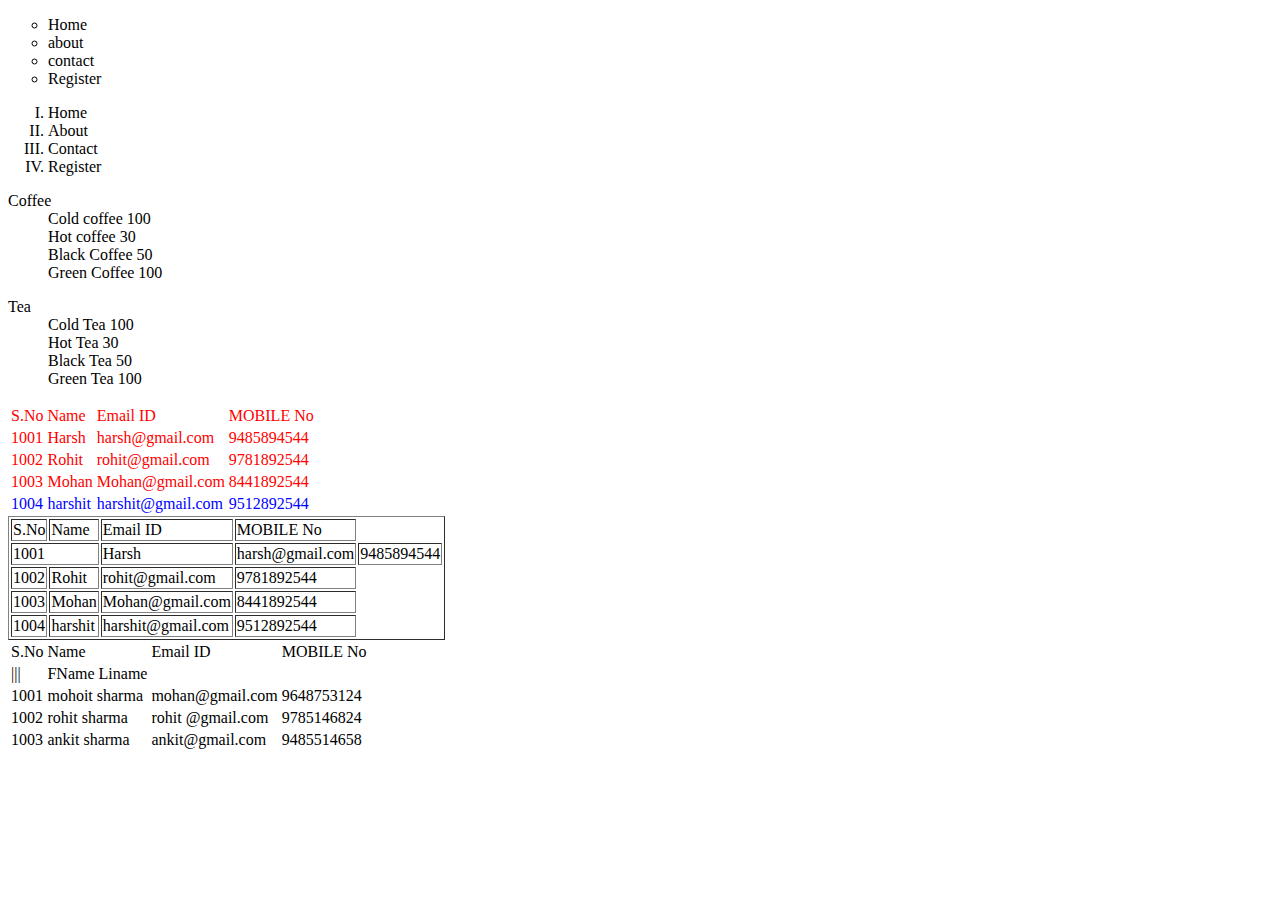
<file: html codehelp/index.html>
<!DOCTYPE html>
<html lang="en">
<head>
    <meta charset="UTF-8">
    <meta name="viewport" content="width=device-width, initial-scale=1.0">
    <title>Document</title>
</head>
<body>
    <ul type="circle">
        <li>Home</li>
        <li>about</li>
        <li>contact</li>
        <li>Register</li>
    </ul>

    <ol type="I">
        <li>Home</li>
        <li>About</li>
        <li>Contact</li>
        <li>Register</li>

    </ol>

    <dl>
        <dt>Coffee</dt>
        <dd>Cold coffee  100</dd>
        <dd>Hot coffee  30</dd>
        <dd>Black Coffee 50</dd>
        <dd>Green Coffee 100</dd>
    </dl>

    <dl>
        <dt>Tea</dt>
        <dd>Cold Tea  100</dd>
        <dd>Hot Tea  30</dd>
        <dd>Black Tea 50</dd>
        <dd>Green Tea 100</dd>
    </dl>

    <table style="color:red">
        <tr>
            <td>S.No</td>
            <td>Name</td>
            <td>Email ID</td>
            <td>MOBILE No</td>
        </tr>

        <tr>
            <td>1001</td>
            <td>Harsh</td>
            <td>harsh@gmail.com</td>
            <td>9485894544</td>
        </tr>

        <tr>
            <td>1002</td>
            <td>Rohit</td>
            <td>rohit@gmail.com</td>
            <td>9781892544</td>
        </tr>

        <tr>
            <td>1003</td>
            <td>Mohan</td>
            <td>Mohan@gmail.com</td>
            <td>8441892544</td>
        </tr>

        <tr style ="color:blue">
            <td>1004</td>
            <td>harshit</td>
            <td>harshit@gmail.com</td>
            <td>9512892544</td>
        </tr>




        <table border="">
            <tr>
                <td>S.No  </td>
                <td>Name</td>
                <td>Email ID</td>
                <td>MOBILE No</td>
            </tr>
    
            <tr>
                <td colspan="2">1001 </td>
                <td>Harsh</td>
                <td>harsh@gmail.com</td>
                <td>9485894544</td>
            </tr>

            <tr>
                <td>1002</td>
                <td>Rohit</td>
                <td>rohit@gmail.com</td>
                <td>9781892544</td>
            </tr>
    
            <tr>
                <td>1003</td>
                <td>Mohan</td>
                <td>Mohan@gmail.com</td>
                <td>8441892544</td>
            </tr>
    
            <tr>
                <td>1004</td>
                <td>harshit</td>
                <td>harshit@gmail.com</td>
                <td>9512892544</td>
            </tr>
    




    </table>



    <table>

        <tr>
            <td>S.No  </td>
            <td>Name</td>
            <td>Email ID</td>
            <td>MOBILE No</td>
        </tr>
        
        <tr>
            <td> ||| </td>
            <td> FName Liname</td>
            <td>   </td>
            <td>   </td>
        </tr>

        <tr>
            <td>1001</td>
            <td>mohoit sharma</td>
            <td>mohan@gmail.com</td>
            <td>9648753124</td>
            
        </tr>

        <tr>
            <td>1002</td>
            <td>rohit sharma</td>
            <td>rohit @gmail.com</td>
            <td>9785146824</td>
            
        </tr>

        <tr>
            <td>1003</td>
            <td>ankit sharma</td>
            <td>ankit@gmail.com</td>
            <td>9485514658</td>

        </tr>
    </table>


    



</body>
</html>
</file>
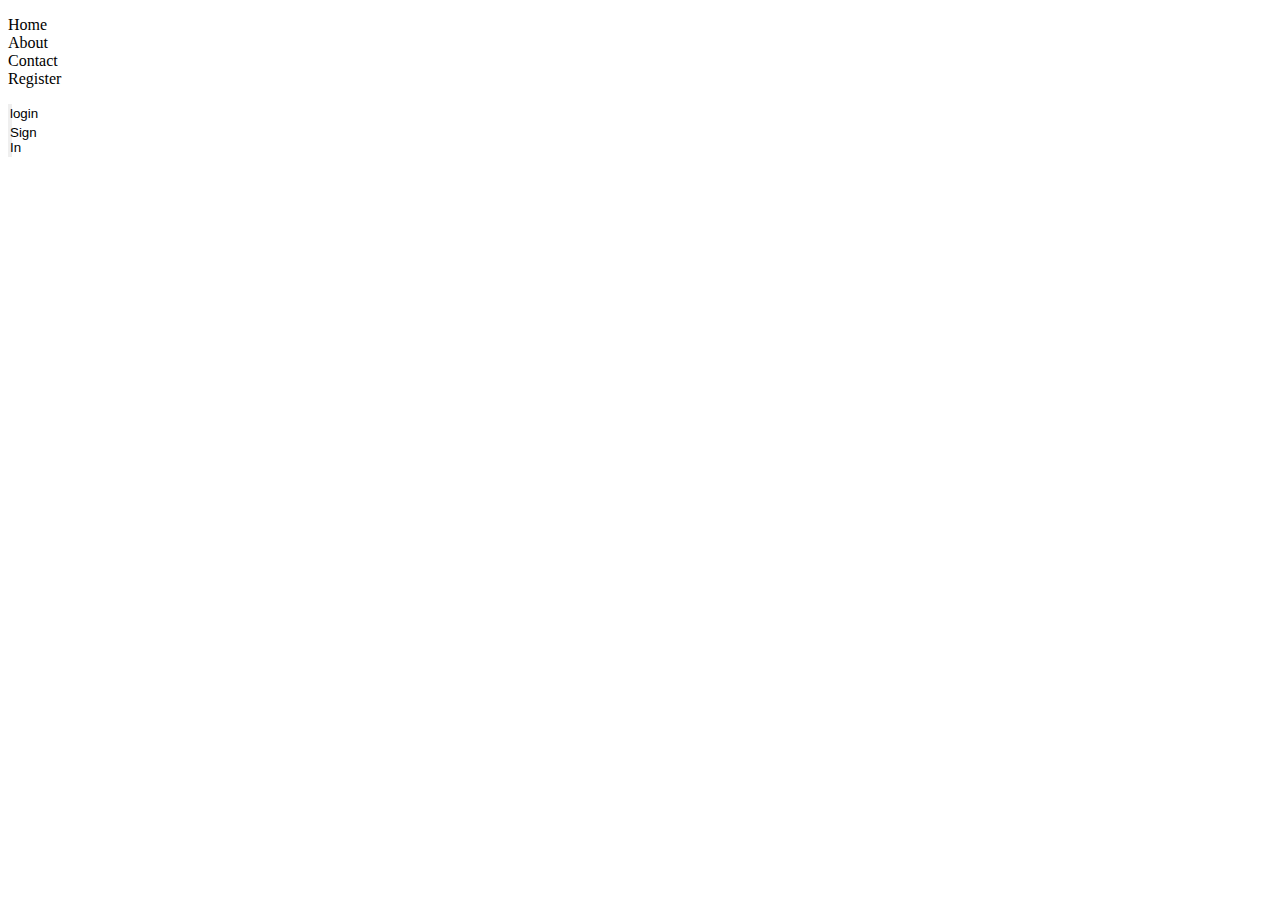
<file: css 2/26-8.html>
<!DOCTYPE html>
<html lang="en">
<head>
    <meta charset="UTF-8">
    <meta name="viewport" content="width=>, initial-scale=1.0">
    <title>Document</title>
    <style>
        *{
            width:0px;
            padding:0px;
            
        }
    </style>
</head>
<body>
    <header>
        <div class="left">
            <ul>
                <li>Home</li>
                <li>About</li>
                <li>Contact</li>
                <li>Register</li>
            </ul>
            <div class="right">
                <button>login</button>
                <button>Sign In</button>
            </div>
        </div>
    </header>
</body>
</html>
</file>
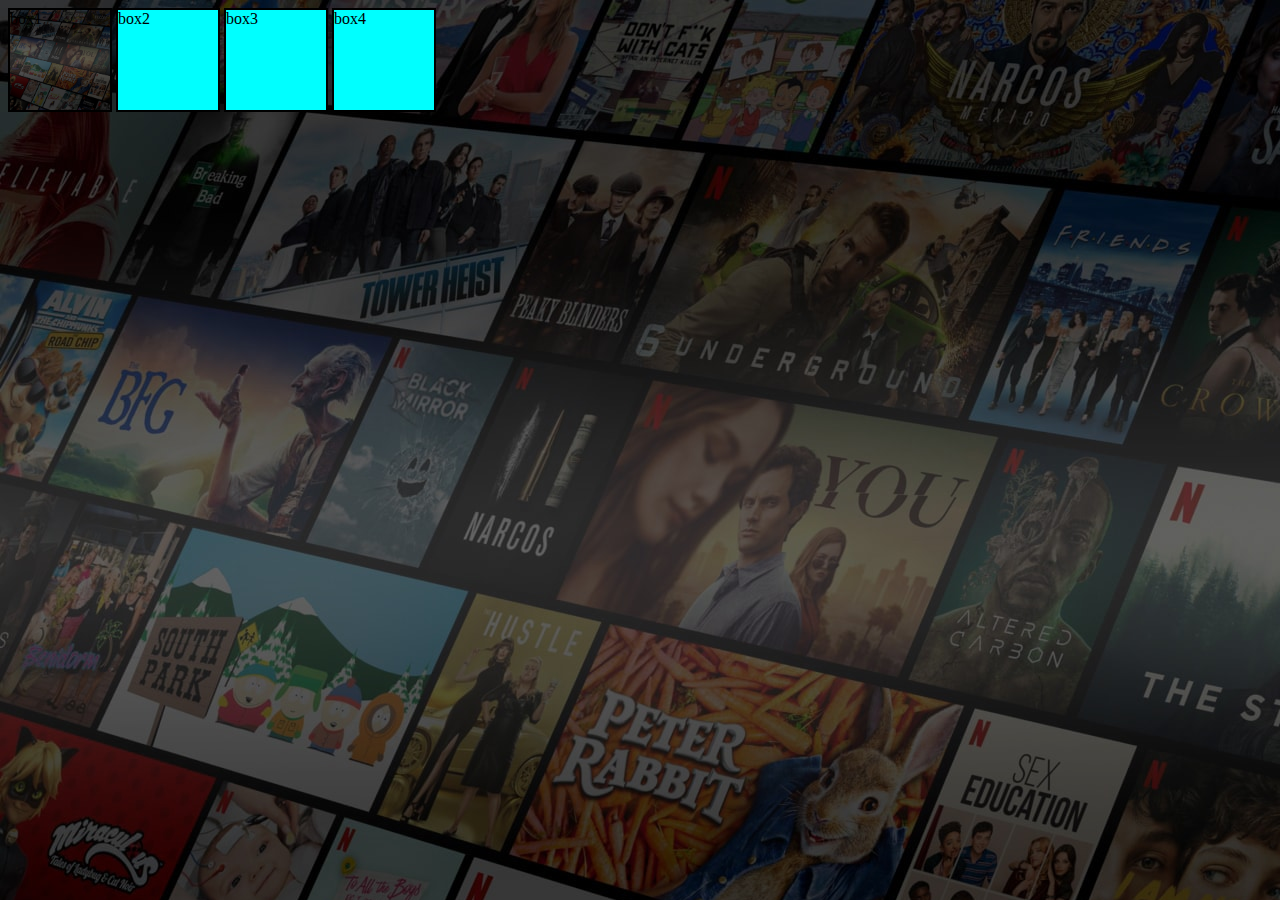
<file: css 2/backgroundimage.html>
<!DOCTYPE html>
<html lang="en">
<head>
    <meta charset="UTF-8">
    <meta name="viewport" content="width=device-width, initial-scale=1.0">
    <title>Document</title>
    <link rel="stylesheet" href="backgroundimage.css">
</head>
<body>
    <div id="box1">box1</div>
    <div id="box2">box2</div>
    <div id="box3">box3</div>
    <div id="box4">box4</div>
</body>
</html>
</file>
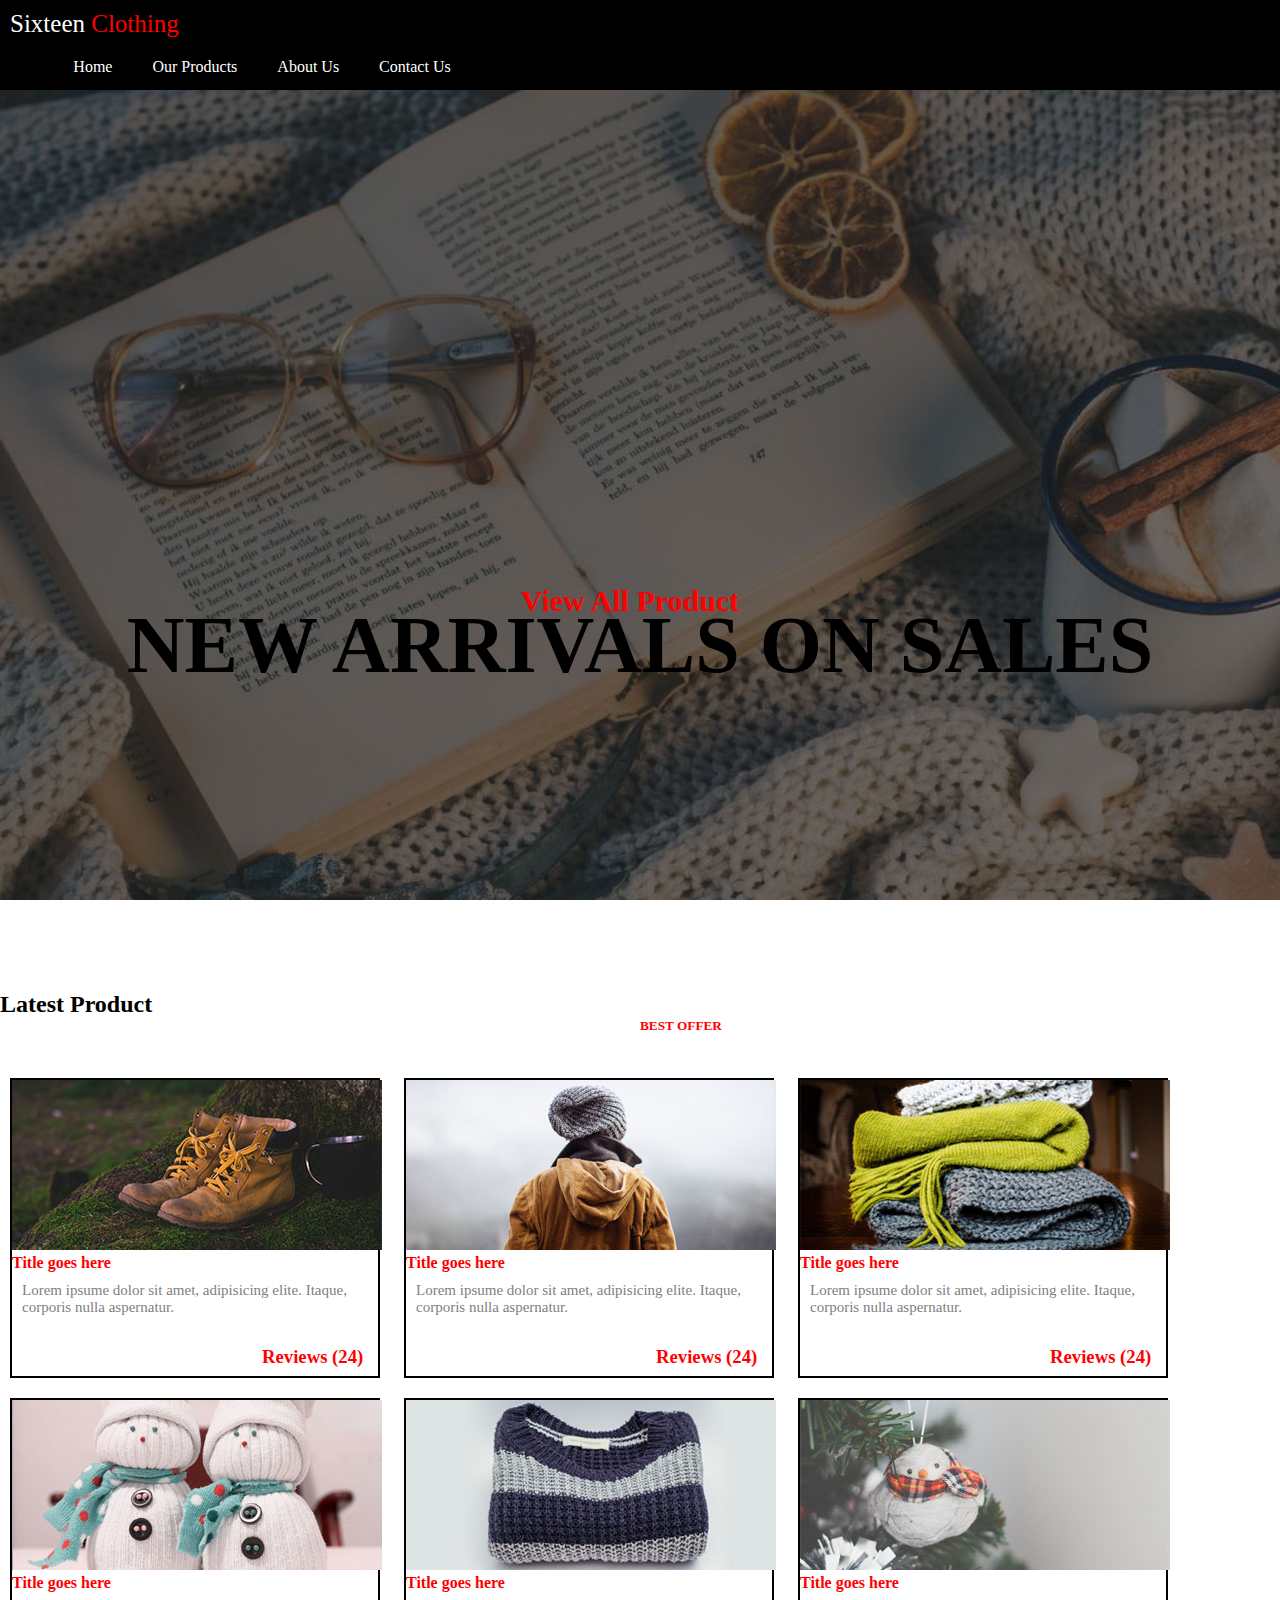
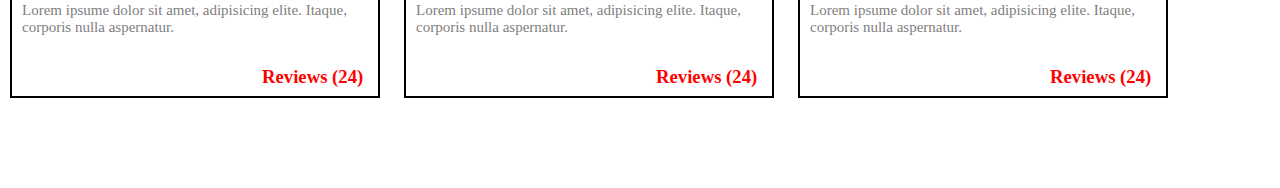
<file: css 2/first1.html>
<!DOCTYPE html>
<html lang="en">
<head>
    <meta charset="UTF-8">
    <meta name="viewport" content="width=device-width, initial-scale=1.0">
    <title>Document</title>
    <link rel="stylesheet" href="first-slid.css">
</head>
<body>
    <div class="container">
        <div class="navbar">
            <article class="logo">Sixteen <a style="color:red">Clothing</a></article>
            <div class="list">
                <ul>
                    <a href="https://www.free-css.com/free-css-templates">Home</a>
                    <a href="https://www.free-css.com/assets/files/free-css-templates/preview/page267/sixteen-clothing/pages/products.php">Our Products</a>
                    <a href="https://www.free-css.com/assets/files/free-css-templates/preview/page267/sixteen-clothing/pages/about.php">About Us</a>
                    <a href="https://www.free-css.com/assets/files/free-css-templates/preview/page267/sixteen-clothing/pages/contact.php">Contact Us</a>
                </ul>
        </div>
        
       
    
    </div>
    <div class="back">
        
            
    </div>
    <h1>NEW ARRIVALS ON SALES</h1>
        
        <h2>Latest Product</h1>
        <h5>BEST OFFER</h5>
        <h6>View All Product</h6>
        
    <div class="product">
        
        <div class="box">
            <div class="image">
                <img src="product_01.jpg" alt="">
                <h4 style="color:red;">Title goes here</h2>
                <p id="p2">Lorem ipsume dolor sit amet, adipisicing elite. Itaque, corporis nulla aspernatur.</p>
                <h3 id="h3">Reviews (24)</h3>
                
            </div>
        </div>
        <div class="box"id="box2">
            <div class="image2">
                <img src="product_02.jpg" alt="">
                <h4 style="color:red;">Title goes here</h4>
                <p id="p3">Lorem ipsume dolor sit amet, adipisicing elite. Itaque, corporis nulla aspernatur.</p>
                <h3 id="h3">Reviews (24)</h3>

            </div>
        </div>
        <div class="box"id="box3">
            <div class="image3">
                <img src="product_03.jpg" alt="">
                <h4 style="color:red;">Title goes here</h4>
                <p id="p4">Lorem ipsume dolor sit amet, adipisicing elite. Itaque, corporis nulla aspernatur.</p>
                <h3 id="h3">Reviews (24)</h3>
            </div>
        </div>
        <div class="box" id="box4">
            <div class="image4">
                <img src="product_04.jpg" alt="">
                <h4 style="color:red;">Title goes here</h4>
                <p id="p5">Lorem ipsume dolor sit amet, adipisicing elite. Itaque, corporis nulla aspernatur.</p>
                <h3 id="h3">Reviews (24)</h3>
            </div>
        </div>
        <div class="box" id="box5">
            <div class="image5">
                <img src="product_05.jpg" alt="">
                <h4 style="color:red;">Title goes here</h4>
                <p id="p6">Lorem ipsume dolor sit amet, adipisicing elite. Itaque, corporis nulla aspernatur.</p>
                <h3 id="h3">Reviews (24)</h3>
            </div>
        </div>
        <div class="box" id="box6">
            <div class="image6">
                <img src="product_06.jpg" alt="">
                <h4 style="color:red;">Title goes here</h4>
                <p id="p7">Lorem ipsume dolor sit amet, adipisicing elite. Itaque, corporis nulla aspernatur.</p>
                <h3 id="h3">Reviews (24)</h3>

            
        </div>
    </div>
    
    
    
         
        
    
    
        
       
</body>
</html>
</file>
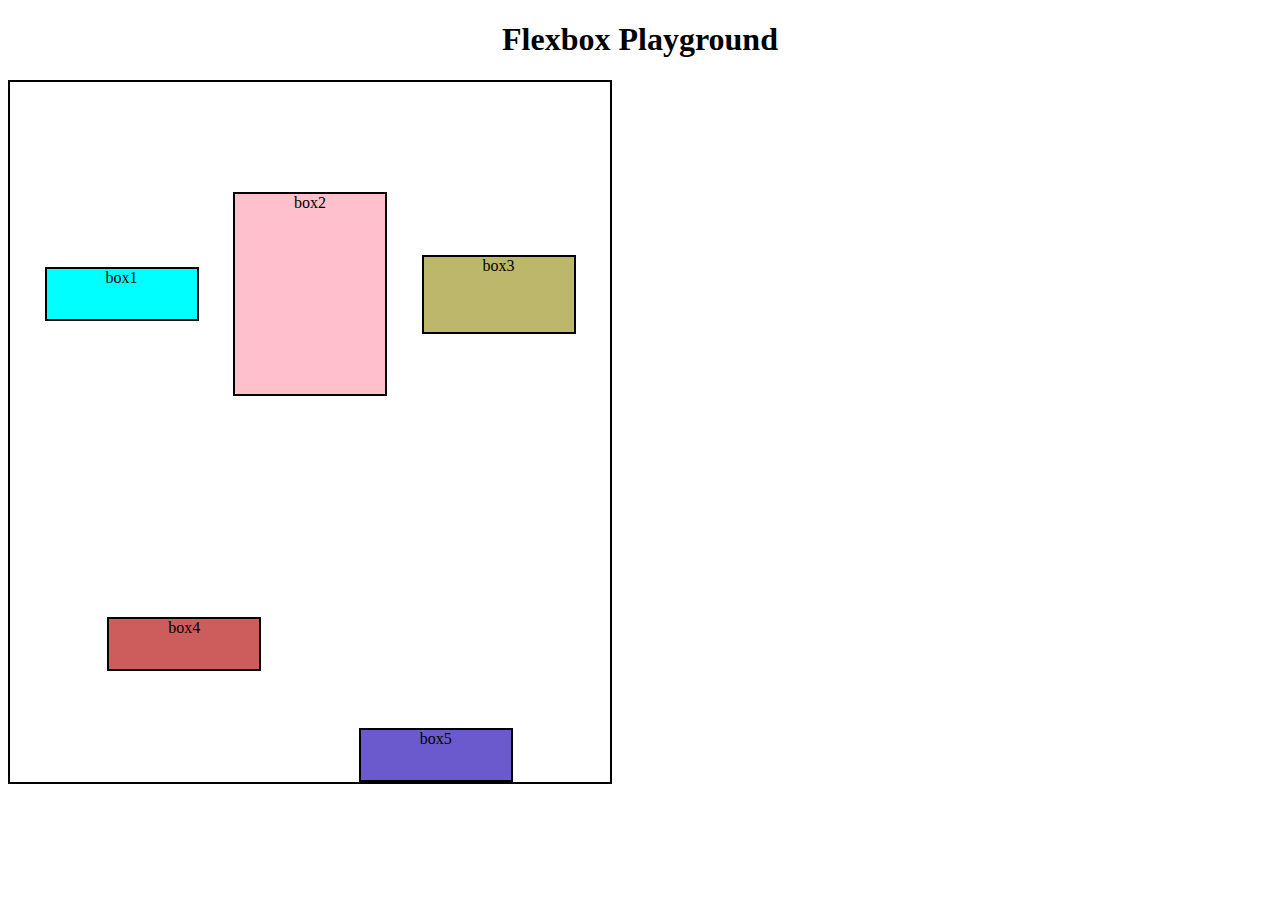
<file: css 2/flexbox.html>
<!DOCTYPE html>
<html lang="en">
<head>
    <meta charset="UTF-8">
    <meta name="viewport" content="width=device-width, initial-scale=1.0">
    <title>Document</title>
    <link rel="stylesheet" href="flexbox.css">
</head>
<body> 
    <h1>Flexbox Playground</h1>
    <div id="container">
        <div id="box1">box1</div>
        <div id="box2">box2</div>
        <div id="box3">box3</div>
        <div id="box4">box4</div>
        <div id="box5">box5</div>
    </div>
    
</body>
</html>
</file>
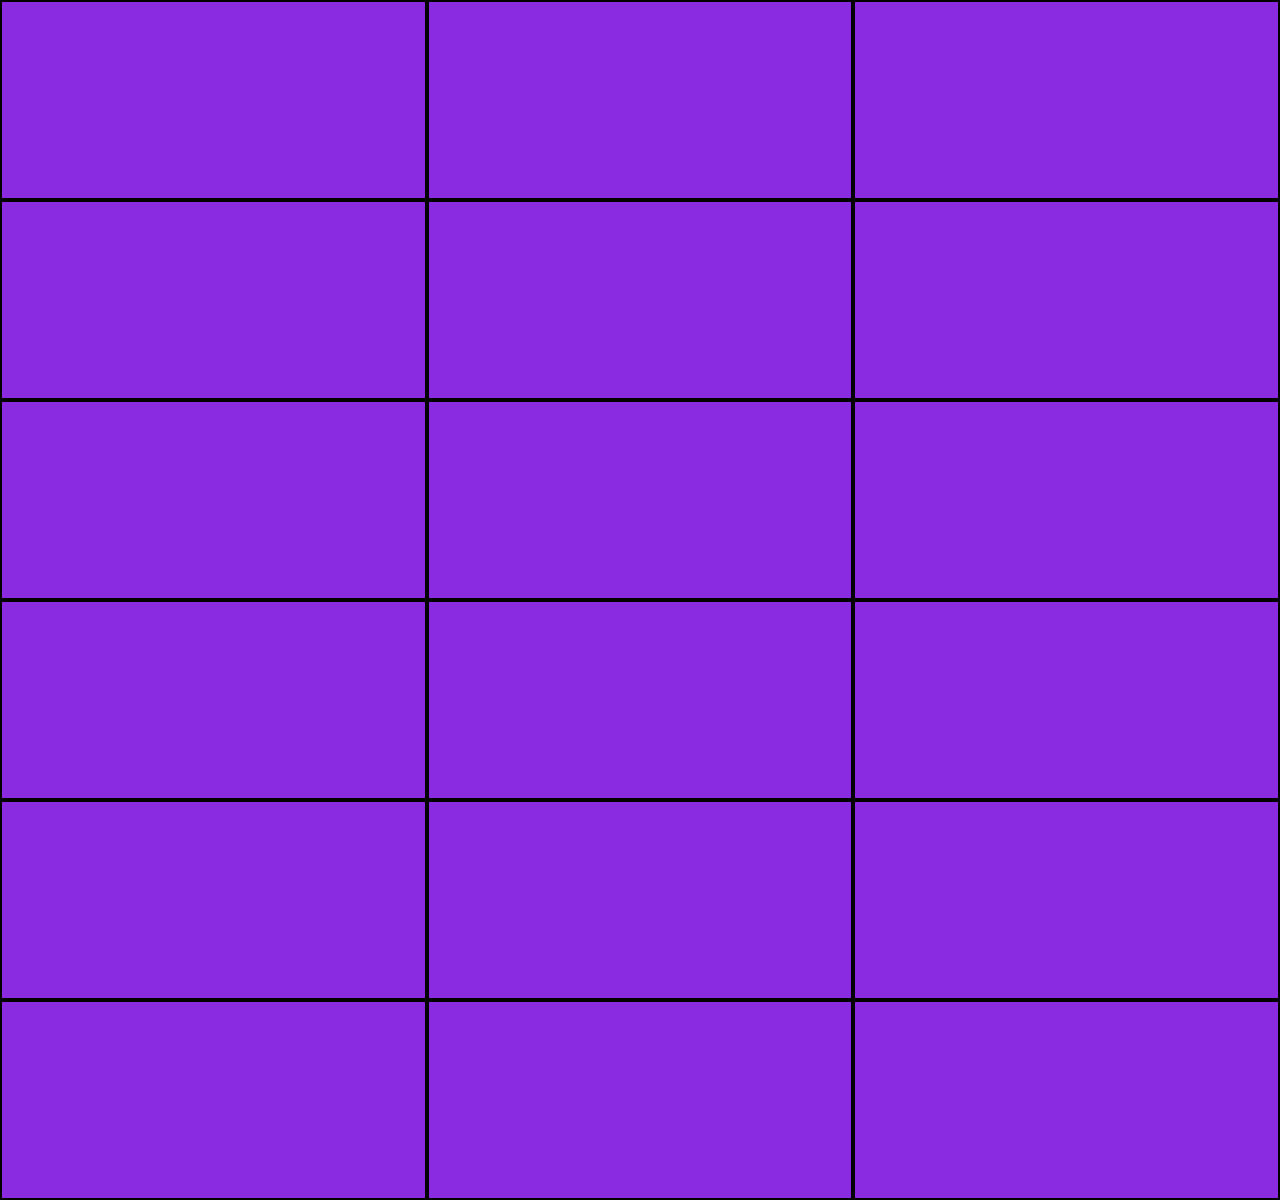
<file: css 2/m1.html>
<!DOCTYPE html>
<html lang="en">
<head>
    <meta charset="UTF-8">
    <meta name="viewport" content="width=device-width, initial-scale=1.0">
    <title>Document</title>
    <style>
        *{
            margin: 0;
            padding: 0;
            box-sizing: border-box;
        }

        .container{
            display: grid;
            grid-template-columns:repeat(auto-fill,minmax(400px,1fr));

        }

        .box{
            height: 200px;
            background-color: blueviolet;
            border: 2px solid black;
        }

    </style>
</head>
<body>

    <div class="container">
        <div class="box"></div>
        <div class="box"></div>
        <div class="box"></div>
        <div class="box"></div>
        <div class="box"></div>
        <div class="box"></div>
        <div class="box"></div>
        <div class="box"></div>
        <div class="box"></div>
        <div class="box"></div>
        <div class="box"></div>
        <div class="box"></div>
        <div class="box"></div>
        <div class="box"></div>
        <div class="box"></div>
        <div class="box"></div>
        <div class="box"></div>
        <div class="box"></div>
    </div>
    
</body>
</html>
</file>
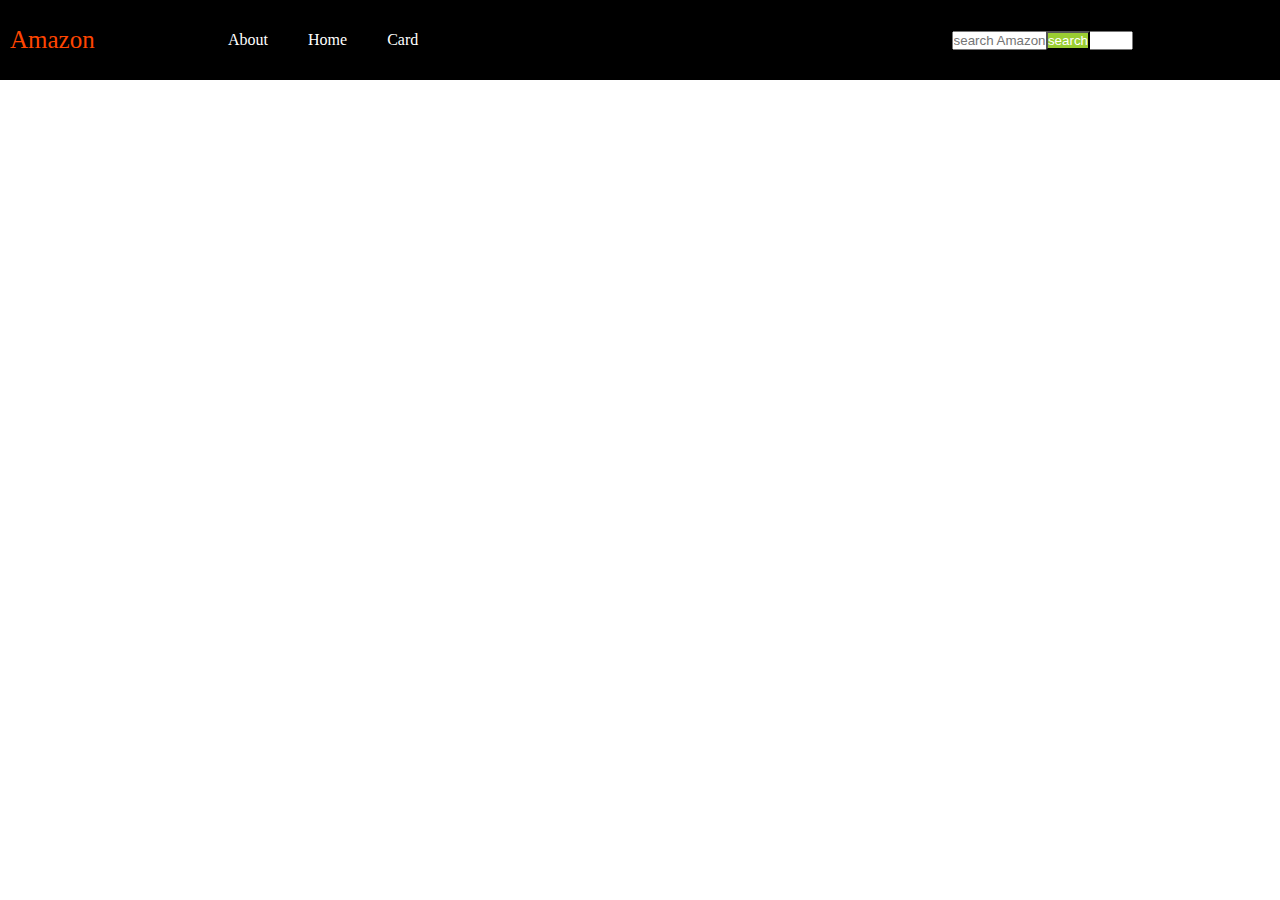
<file: css 2/navbar.html>
<!DOCTYPE html>
<html lang="en">
<head>
    <meta charset="UTF-8">
    <meta name="viewport" content="width=device-width, initial-scale=1.0">
    <title>Document</title>
    <link rel="stylesheet" href="navbar.css">
</head>
<body>
    <div class="navbar">
        <article class="logo">Amazon</article>
        <div class="list">
            <ul>
                <li>About</li>
                <li>Home</li>
                <li>Card</li>
            </ul>
        </div>
        
        <input placeholder="search Amazon.in">
        <button>search</button> 
        
        
    </div>
    
</body>
</html>
</file>
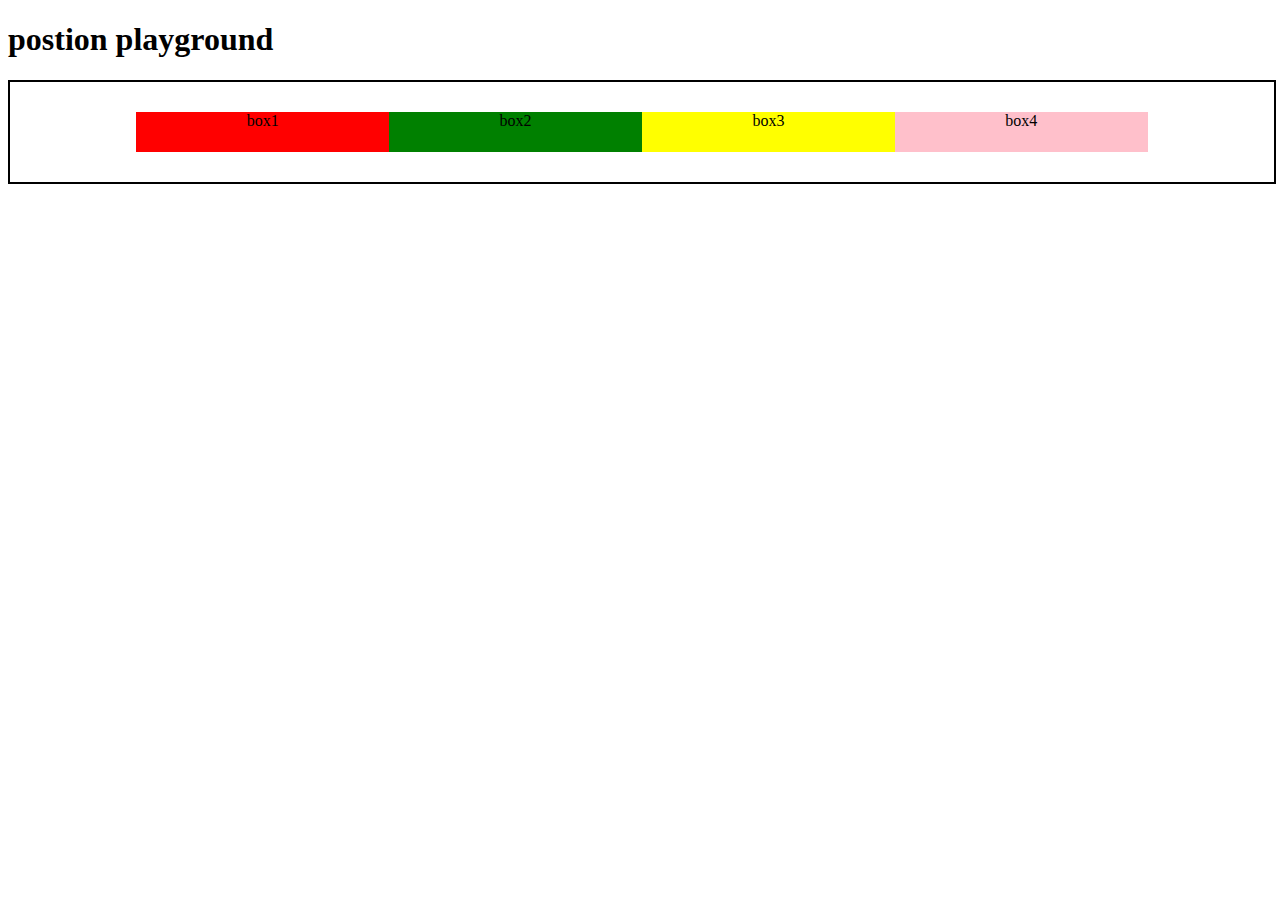
<file: css 2/postion.html>
<!DOCTYPE html>
<html lang="en">
<head>
    <meta charset="UTF-8">
    <meta name="viewport" content="width=device-width, initial-scale=1.0">
    <title>Document</title>
    <link rel="stylesheet" href="postion.css">
</head>
<body>
  
   
   
        
    <h1>postion playground</h1>
    <div class="a">
        <div id="box1" style="background-color: red;">box1</div>
        <div id="box2" style="background-color: green;">box2</div>
        <div id="box3" style="background-color: yellow">box3</div>
        <div id="box4" style="background-color: pink">box4</div>
       
    </div>

</body>
</html>
</file>
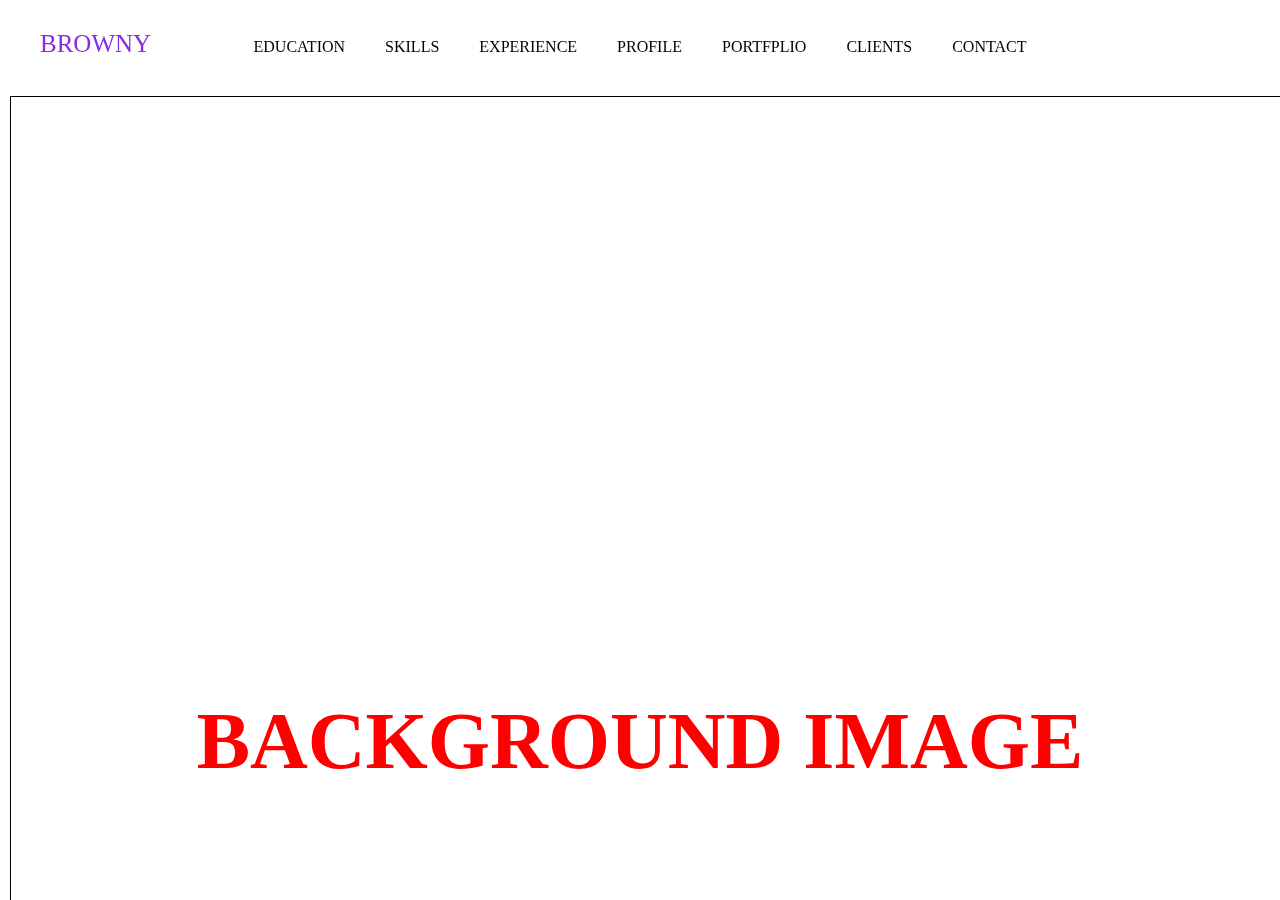
<file: css 2/second-slid.html>
<!DOCTYPE html>
<html lang="en">
<head>
    <meta charset="UTF-8">
    <meta name="viewport" content="width=device-width, initial-scale=1.0">
    <title>Document</title>
    <link rel="stylesheet" href="second-slid.css">
</head>
<body>
    <div class="container">
        <div class="navbar">
            <article class="logo">BROWNY</article></a></article>
            <div class="list">
                <ul>
                    <a href="https://www.free-css.com/assets/files/free-css-templates/preview/page296/browny/#education">EDUCATION</a>
                    <a href="https://www.free-css.com/assets/files/free-css-templates/preview/page296/browny/#skills">SKILLS</a>
                    <a href="https://www.free-css.com/assets/files/free-css-templates/preview/page296/browny/#experience">EXPERIENCE</a>
                    <a href="https://www.free-css.com/assets/files/free-css-templates/preview/page296/browny/#profiles">PROFILE</a>
                    <a href="https://www.free-css.com/assets/files/free-css-templates/preview/page296/browny/#portfolio">PORTFPLIO</a>
                    <a href="https://www.free-css.com/assets/files/free-css-templates/preview/page296/browny/#clients">CLIENTS</a>
                    <a href="https://www.free-css.com/assets/files/free-css-templates/preview/page296/browny/#contact">CONTACT</a>
                </ul>
        </div>
        <div class="background"></div>
        <h1 id="h1">BACKGROUND IMAGE</h1>
        
    </div>
</body>
</html>
</file>
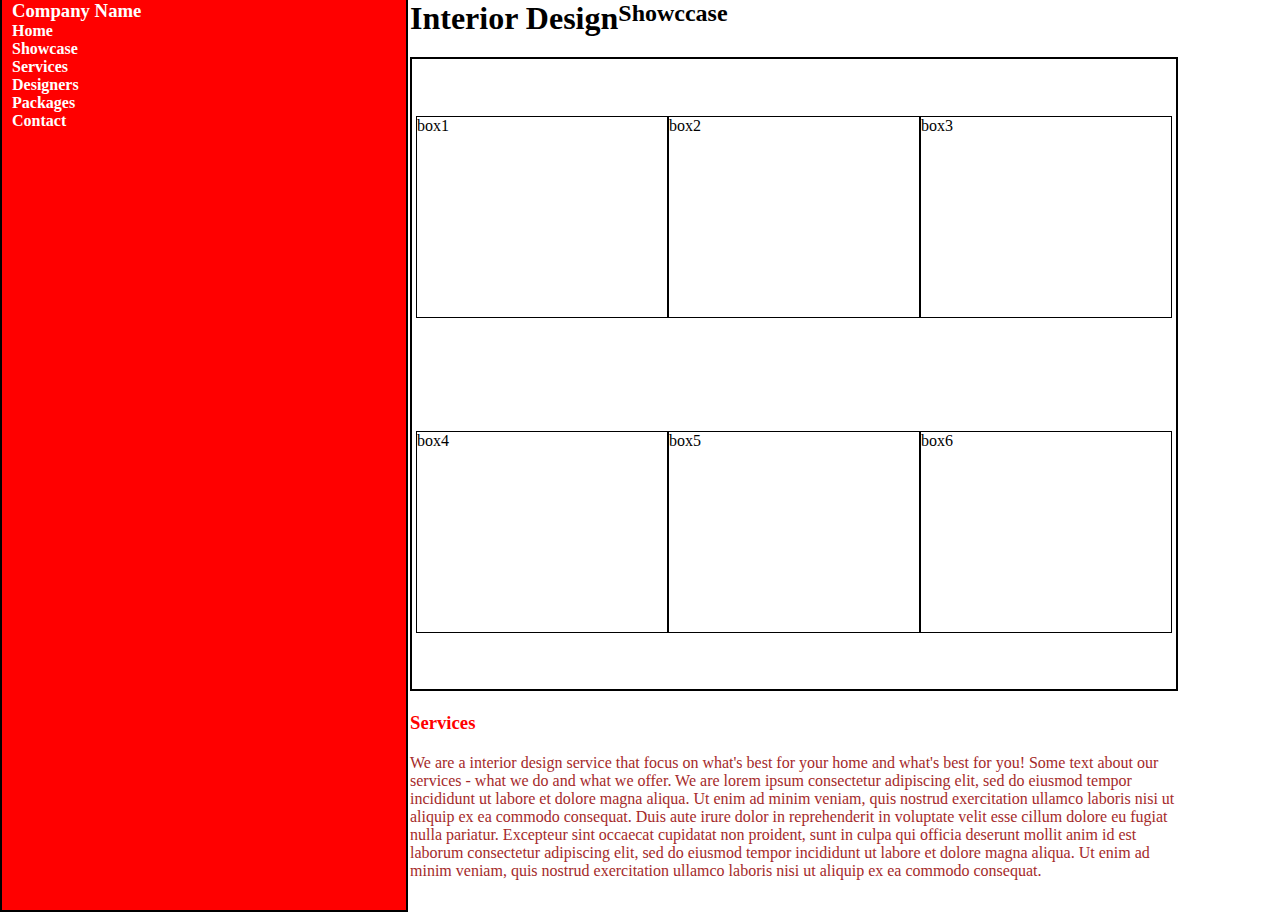
<file: css 2/template.html>
<!DOCTYPE html>
<html lang="en">
<head>
    <meta charset="UTF-8">
    <meta name="viewport" content="width=device-width, initial-scale=1.0">
    <title>Document</title>
    <link rel="stylesheet" href="template.css">
</head>
<body>
    <div class="container">
        <div class="left">
            <h3>Company Name</h3>
            <h4>Home</h4>
            <h4>Showcase</h4>
            <h4>Services</h4>
            <h4>Designers</h4>
            <h4>Packages</h4>
            <h4>Contact</h4>
        </div>
        <div class="right">
            <h1>Interior Design</h1>
            <h2>Showccase</h2>
            <div class="image">
                <div class="boxes" id="box1"> box1</div>
                <div class="boxes" id="box2">box2</div>
                <div class="boxes" id="box3">box3</div>
                <div class="boxes" id="box4">box4</div>
                <div class="boxes" id="box5">box5</div>
                <div class="boxes" id="box6">box6</div>
                
            </div>
            <h3 style="color: red;";>Services</h3>
            <p style="color:brown">We are a interior design service that focus on what's best for your home and what's best for you!

                Some text about our services - what we do and what we offer. We are lorem ipsum consectetur adipiscing elit, sed do eiusmod tempor incididunt ut labore et dolore magna aliqua. Ut enim ad minim veniam, quis nostrud exercitation ullamco laboris nisi ut aliquip ex ea commodo consequat. Duis aute irure dolor in reprehenderit in voluptate velit esse cillum dolore eu fugiat nulla pariatur. Excepteur sint occaecat cupidatat non proident, sunt in culpa qui officia deserunt mollit anim id est laborum consectetur adipiscing elit, sed do eiusmod tempor incididunt ut labore et dolore magna aliqua. Ut enim ad minim veniam, quis nostrud exercitation ullamco laboris nisi ut aliquip ex ea commodo consequat.</p>
        </div>
    </div>
    
</body>
</html>
</file>
<file: css 2/backgroundimage.css>
div{
    height: 100px;
    width:100px;
    background-color: aqua;
    border:2px solid black;
    display:inline-block;
 }
 #box1{
    background-image: url("netfix\ backgroung.jpeg");
    background-size:cover;
 }
 body{
    background-image: url("netfix\ backgroung.jpeg");
 }
 .left{
   width:40%;
   border: 1px solid black;

 }
 .right{
   width:70%;
 }
</file>
<file: css 2/first-slid.css>
*{
    padding:0;
    margin:0;
    box-sizing: border-box;
    scrollbar-width: none;
    
}
.container{
    width:100%;
    height:100%;
    
    

}
.navbar{
    height:10vh;
    width:100%;
    padding: 10px;
    display: flex;
    display:inline-block;
    align-items: center; 
    background-color:black; 
    
    position:fixed;
    z-index: 999;
    
    
}
 .logo{
    color:white;
    font-size:25px;
}
.list ul{

    
     
    display: flex;

    justify-content: center; 
    align-items: center;
    bottom: 100px;
    
    
    color:white;
    width:40%;

    
} 
.list ul a{
    /* word-spacing: 20px; */
    margin: 20px;
    list-style: none;
    color:white;
    text-decoration: none;
    
}
.back{
     width:100%; 
    height:100vh;
    background-image:url("sixteen-clothing1.jpg"); 
    background-size:cover;
    /* background-position:cover;  */
    
    
   
    
    
}



.product{
    /* width:100%; */
    height:80vh;
    box-sizing: border-box;
    position: relative;

}

.box{
    height:300px;
    width: 370px;
    border:2px solid black;
    /* padding:10px; */
    margin: 10px; 
    position: static;
    display:flex;
    justify-content: start;
    display: inline-block;
    flex-wrap: wrap;
    align-items:start;
   

}  
h1{
    position: relative;
    bottom: 300px;
    font-size: 80px;
    text-align: center;
}
h6{ 
    position: relative;
    bottom: 450px;
    font-size: 30px; 
    text-align: center;


}
h6{
    color:red;
    position: relative;
    right: 10px;
    
}
h5{
    color: red;
    position:relative;
    left:50%;
    top:8%;
}




    
#p2{
    padding:10px;
    font-size:15px;
    color:grey
}
.image h3{
    color:red;
    position: relative;
    left:250px;
    top:20px;
}   
#p3{
    padding:10px;
    font-size:15px;
    color:grey
}
.image2 h3{
    color:red;
    position: relative;
    left:250px;
    top:20px;
} 
#p4{
    padding:10px;
    font-size:15px;
    color:grey
}
.image3 h3{
    color:red;
    position: relative;
    left:250px;
    top:20px;
} 
#p5{
    padding:10px;
    font-size:15px;
    color:grey
}
.image4 h3{
    color:red;
    position: relative;
    left:250px;
    top:20px;
} 
#p6{
    padding:10px;
    font-size:15px;
    color:grey
}
.image5 h3{
    color:red;
    position: relative;
    left:250px;
    top:20px;
} 
#p7{
    padding:10px;
    font-size:15px;
    color:grey
}
.image6 h3{
    color:red;
    position: relative;
    left:250px;
    top:20px;
}
</file>
<file: css 2/flexbox.css>
body{
    text-align: center;
}
div{
    height:50px;
    width:150px;
    display:inline-block;
    border:2px solid black;
}
#container{
    width:600px;
    height:700px;
    border:2px solid black;
    display:flex;
    flex-direction:row;
    justify-content:center;
    flex-wrap: wrap;
    align-items: center;
    justify-content:space-evenly;
    
}
#box1{
    background-color: aqua;
}
#box2{
    background-color: pink;
    height:200px;
}
#box3{
    background-color: darkkhaki;
    height:75px;
}
#box4{
     background-color: indianred;
}
#box5{
    background-color: slateblue;
    align-self:flex-end;
}
.image{
    width:100%;
    height:30%;
    background-image: url("sixteen-clothing1.jpg");
}
</file>
<file: css 2/navbar.css>
*{
    padding:0;
    margin:0;
    color:white;
}
.navbar{
    height:60px;
    width:100%;
    padding: 10px;
    display: flex;
    justify-content: space-between; 
    align-items: center;
    background-color:black;
    /* justify-content: space-evenly; */
    /* display:inline-block;  */
    
}
.logo{
    color:orangered;
    font-size:25px;
}
.list ul{
    display: flex;
    padding-right: 400px;
    /* word-spacing: 100px; */
}
.list ul li{
    word-spacing: 20px;
    margin: 20px;
    list-style: none;
}
button{
    background-color:yellowgreen;
    position: relative;
    right:200px
}
</file>
<file: css 2/postion.css>
.a{
    height: 100px;
    width:100%; 
    /* background-color:aqua; */
    border:2px solid black;
    text-align: center;
    display: flex;
    justify-content: center;
    align-items: center;
    /* display:inline-block;  */
}
#box1{
    width: 20%;
    height:40%;
}
#box3{
    width: 20%;
    height:40%;
}
#box2{
    width: 20%;
    height:40%;
}
#box4{
    width: 20%;
    height:40%;
}
#box5{
    width: 20%;
    height:40%;
}
</file>
<file: css 2/second-slid.css>
*{
    margin:0px;
    padding:0px;
    box-sizing: border-box;
}
.navbar{
    height:10vh;
    width:100vw;
    padding: 10px;
    display: flex;
    display:inline-block;
    align-items: center; 
    background-color:white; 
    
    position:fixed;
    z-index: 999;
}
.logo{
    color:black;
    font-size:25px;
    position: relative;
    top: 20px;
    color:blueviolet;
    left:30px;
}
.list ul{
display: flex;
justify-content: center; 
align-items: center;
color:white;
position: relative;
bottom:20px;
} 
.list ul a{
    margin: 20px;
    list-style: none;
    color:black;
    text-decoration: none;
}
.background{
    
    width:100vw;
    height:100vh;
    border:1px solid black;
    background-image:url("https://th.bing.com/th/id/OIP._SZM30_l7zXHQ3ShNcMOxQHaE8?rs=1&pid=ImgDetMain");
    background-size:cover;
    
}
 #h1{
    position: relative;
    bottom: 300px;
    font-size: 80px;
    text-align: center;
    color:red;
}
</file>
<file: css 2/template.css>
*{
    margin:0px;
    padding:0px;
}
body{
    background-color: white;
    display:flex;
    justify-content: center;
    align-content: center;
    height:100vh;
    width: 100vw;
}
.container{
    width:100%;
    height:100%;
    display: flex;
    align-items: center;
}
.left{
    width: 30%;
    height:100%;
    background-color: red;
    color:white;
    padding:10px;
    border:2px solid rgb(0, 0, 0);

}

    

.right{
    width:60%;
    height:100%;
    background-color: white;
    border:2px solid white;
   display: flex; 
   flex-wrap: wrap;       
}

    .image{
        height:70%;
        width:100%;        
        border:2px solid black;
        display: flex;
        flex-wrap: wrap;
        align-items: center;
        justify-content: center;
        
    }
    #box1, #box2,#box3, #box4, #box5,#box6{
        border: 1px solid black;
        height: 200px;
        width: 250px;
    }    

    #box1{
        background-image:url("https://www.w3schools.com/w3images/kitchenconcrete.jpg");
        background-size: cover;

    }
    #box2{
        background-image: url("https://www.w3schools.com/w3images/atrium.jpg");
        background-size: cover;
    }
    #box3{
        background-image: url("https://www.w3schools.com/w3images/livingroom.jpg");
        background-size: cover;
    }
    #box4{
        background-image: url("https://www.w3schools.com/w3images/bedroom.jpg");
        background-size: cover;

    }
    #box5{
        background-image: url("https://www.w3schools.com/w3images/diningroom.jpg");
        background-size: cover;

    }
    #box6{
        background-image: url("https://www.w3schools.com/w3images/livingroom2.jpg");
        background-size: cover;

    }
</file>
